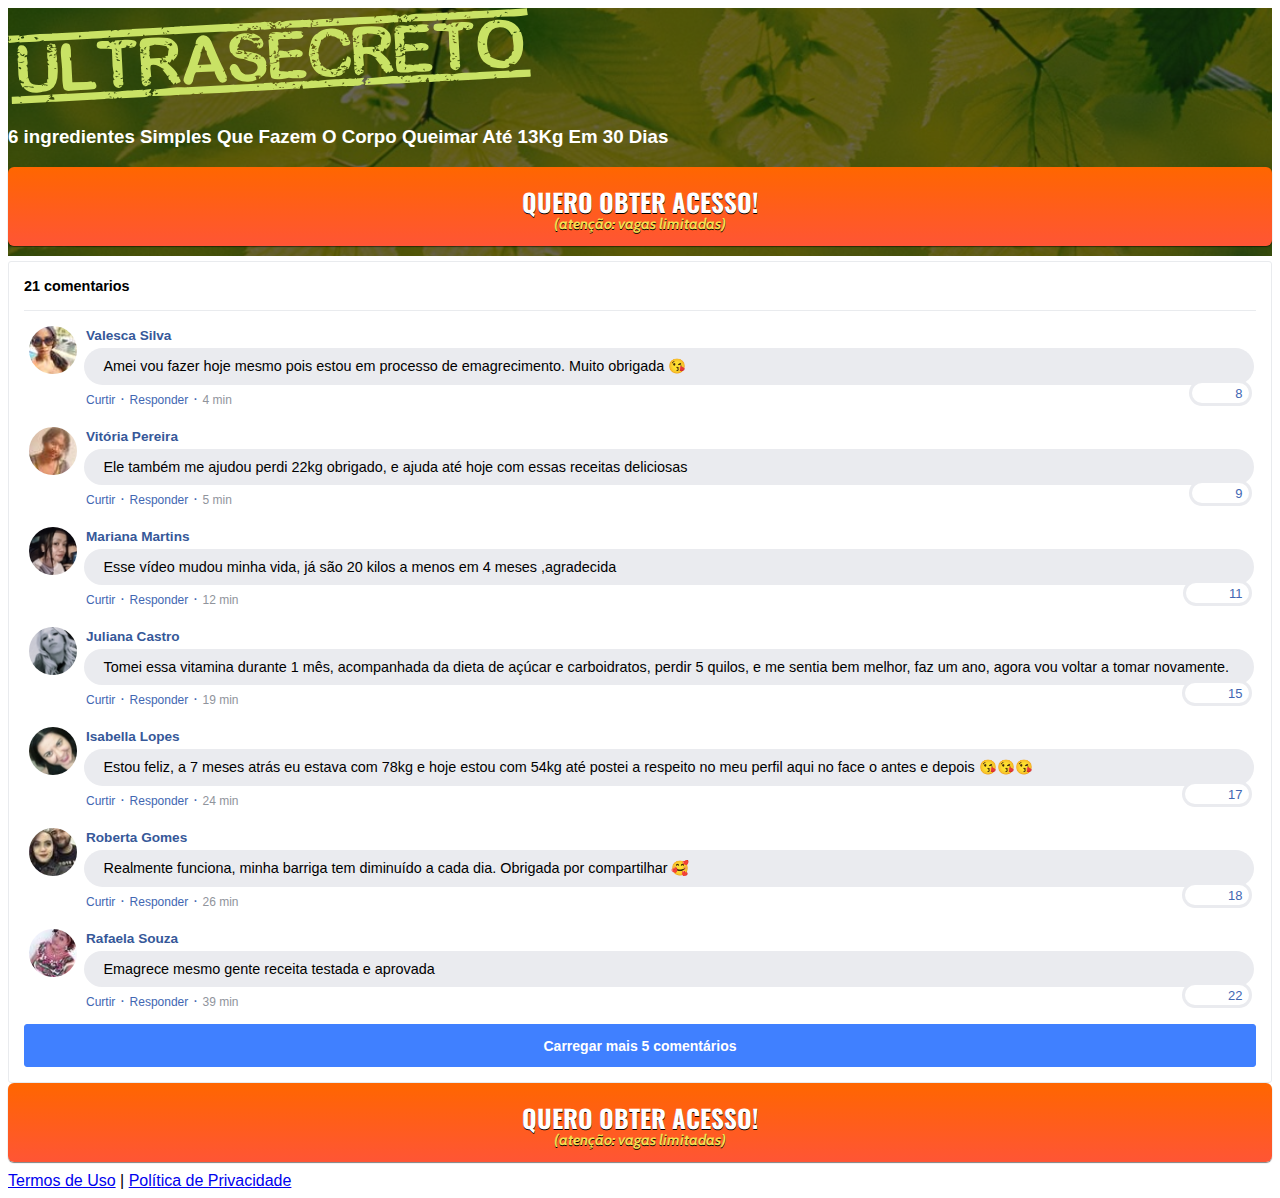
<file: PV Nova/index.html>
<!DOCTYPE html>
<html lang="pt-br">
  <head>
    <meta charset="utf-8">
    <meta name="viewport" content="width=device-width, initial-scale=1, shrink-to-fit=no">

    <link rel="stylesheet" href="https://stackpath.bootstrapcdn.com/bootstrap/4.1.3/css/bootstrap.min.css" integrity="sha384-MCw98/SFnGE8fJT3GXwEOngsV7Zt27NXFoaoApmYm81iuXoPkFOJwJ8ERdknLPMO" crossorigin="anonymous">

    <link rel="preconnect" href="https://fonts.googleapis.com">
    <link rel="preconnect" href="https://fonts.gstatic.com" crossorigin>
    <link href="https://fonts.googleapis.com/css2?family=Cabin:ital,wght@0,400;0,500;0,600;0,700;1,400;1,500;1,600;1,700&family=Dosis:wght@200;300;400;500;600;700;800&family=Oswald:wght@200;300;400;500;600;700&family=Signika:wght@300;400;500;600;700&display=swap" rel="stylesheet">

    <link rel="stylesheet" href="./assets/css/com.css">

    <!-- Título da Página -->
    <title>Ritual do Emagrecimento</title>
    
    <style type="text/css">
      header {
        color: white;
        background-image: url("assets/img/bg.jpeg");
        background-color: rgba(0, 0, 0, 0.6);
        background-position: center;
        background-size: cover;
        background-attachment: fixed;
        background-blend-mode: darken;
      }
    </style>
    
    <!-- Meta Pixel Code -->
    <script>
      !function(f,b,e,v,n,t,s)
      {if(f.fbq)return;n=f.fbq=function(){n.callMethod?
      n.callMethod.apply(n,arguments):n.queue.push(arguments)};
      if(!f._fbq)f._fbq=n;n.push=n;n.loaded=!0;n.version='2.0';
      n.queue=[];t=b.createElement(e);t.async=!0;
      t.src=v;s=b.getElementsByTagName(e)[0];
      s.parentNode.insertBefore(t,s)}(window, document,'script',
      'https://connect.facebook.net/en_US/fbevents.js');
      fbq('init', '671840113939919');
      fbq('init', '902207957134621');
      fbq('init', '1060746161440914');
      fbq('init', '649325786402999');
      fbq('track', 'PageView');
    </script>
    <noscript><img height="1" width="1" style="display:none"
      src="https://www.facebook.com/tr?id=671840113939919&ev=PageView&noscript=1"
    /></noscript>
    <!-- End Meta Pixel Code -->
    
  </head>
  <body>
    
    <header class="py-4">
      <div class="container">
        <div class="row justify-content-center">
          <div class="col-lg-8 text-center">
            <!-- Imagem Ultrasecreto -->
            <img class="img-fluid" src="./assets/img/ultrasecreto.svg">

            <!-- Headline -->
            <h3 class="my-4"><b>6 ingredientes Simples Que Fazem O Corpo Queimar Até 13Kg Em 30 Dias</b></h3>

            <!-- VSL -->
           <script type="text/javascript" id="scr_623d2f2c752ce7000811b420">var s=document.createElement("script");s.src="https://cdn.converteai.net/f203ef6c-55e5-4298-8a2c-fe5a2c5c6f80/players/623d2f2c752ce7000811b420/player.js",s.async=!0,document.head.appendChild(s);</script>

            <!-- Botão 1 -->
            <div id="cta1" class="mt-4 d-none">
              <a href="https://pay.kiwify.com.br/PVeCm7u" class="a-btn" style="text-decoration: none;">
                <span class="span-btn">QUERO OBTER ACESSO!</span>
                <span class="span-btn2">(atenção: vagas limitadas)</span>
              </a>
            </div>
          </div>
        </div>
      </div>
    </header>

    <section class="comments py-4">
      <div class="container">
        <div class="row justify-content-center">
          <div class="col-lg-8">
            <div class="fb-comments" style="margin-top: 5px;">
              <div class="fb-comments-header">
                <span>21 comentarios</span>
              </div>
              <div class="fb-comments-wrapper" id="2">
                <table class="fb-comments-comment">
                  <tbody>
                    <tr>
                      <td rowspan="3" class="fb-comments-comment-img"><img
                          src="./assets/img/comentarios/m2.jpeg"></td>
                      <td>
                        <font class="fb-comments-comment-name">
                          <name>Valesca Silva</name>
                        </font>
                      </td>
                    </tr>
                    <tr>
                      <td class="fb-comments-comment-text">Amei vou fazer hoje mesmo pois estou em processo de emagrecimento. Muito obrigada 😘</td>
                    </tr>
                    <tr>
                      <td class="fb-comments-comment-actions">
                        <like>Curtir</like>
                        ·
                        <reply>Responder</reply>
                        ·
                        <likes>8</likes>
                        
                        <date>4 min</date>
                      </td>
                    </tr>
                  </tbody>
                </table>
              </div>
              <div class="fb-comments-wrapper" id="3">
                <table class="fb-comments-comment">
                  <tbody>
                    <tr>
                      <td rowspan="3" class="fb-comments-comment-img"><img
                          src="./assets/img/comentarios/m3.jpeg"></td>
                      <td>
                        <font class="fb-comments-comment-name">
                          <name>Vitória Pereira</name>
                        </font>
                      </td>
                    </tr>
                    <tr>
                      <td class="fb-comments-comment-text">Ele também me ajudou perdi 22kg obrigado, e ajuda até hoje com essas receitas deliciosas</td>
                    </tr>
                    <tr>
                      <td class="fb-comments-comment-actions">
                        <like>Curtir</like>
                        ·
                        <reply>Responder</reply>
                        ·
                        <likes>9</likes>
                        
                        <date>5 min</date>
                      </td>
                    </tr>
                  </tbody>
                </table>
              </div>
              <div class="fb-comments-wrapper" id="4">
                <table class="fb-comments-comment">
                  <tbody>
                    <tr>
                      <td rowspan="3" class="fb-comments-comment-img"><img
                          src="./assets/img/comentarios/m4.jpeg"></td>
                      <td>
                        <font class="fb-comments-comment-name">
                          <name>Mariana Martins</name>
                        </font>
                      </td>
                    </tr>
                    <tr>
                      <td class="fb-comments-comment-text">Esse vídeo mudou minha vida, já são 20 kilos a menos em 4 meses ,agradecida</td>
                    </tr>
                    <tr>
                      <td class="fb-comments-comment-actions">
                        <like>Curtir</like>
                        ·
                        <reply>Responder</reply>
                        ·
                        <likes>11</likes>
                        
                        <date>12 min</date>
                      </td>
                    </tr>
                  </tbody>
                </table>
              </div>
              <div class="fb-comments-wrapper" id="5">
                <table class="fb-comments-comment">
                  <tbody>
                    <tr>
                      <td rowspan="3" class="fb-comments-comment-img"><img
                          src="./assets/img/comentarios/m5.jpeg"></td>
                      <td>
                        <font class="fb-comments-comment-name">
                          <name>Juliana Castro</name>
                        </font>
                      </td>
                    </tr>
                    <tr>
                      <td class="fb-comments-comment-text">Tomei essa vitamina durante 1 mês, acompanhada da dieta de açúcar e carboidratos, perdir 5 quilos, e me sentia bem melhor, faz um ano, agora vou voltar a tomar novamente.</td>
                    </tr>
                    <tr>
                      <td class="fb-comments-comment-actions">
                        <like>Curtir</like>
                        ·
                        <reply>Responder</reply>
                        ·
                        <likes>15</likes>
                        
                        <date>19 min</date>
                      </td>
                    </tr>
                  </tbody>
                </table>
              </div>
              <div class="fb-comments-wrapper" id="6">
                <table class="fb-comments-comment">
                  <tbody>
                    <tr>
                      <td rowspan="3" class="fb-comments-comment-img"><img
                          src="./assets/img/comentarios/m6.jpeg"></td>
                      <td>
                        <font class="fb-comments-comment-name">
                          <name>Isabella Lopes</name>
                        </font>
                      </td>
                    </tr>
                    <tr>
                      <td class="fb-comments-comment-text">Estou feliz, a 7 meses atrás eu estava com 78kg e hoje estou com 54kg até postei a respeito no meu perfil aqui no face o antes e depois 😘😘😘</td>
                    </tr>
                    <tr>
                      <td class="fb-comments-comment-actions">
                        <like>Curtir</like>
                        ·
                        <reply>Responder</reply>
                        ·
                        <likes>17</likes>
                        
                        <date>24 min</date>
                      </td>
                    </tr>
                  </tbody>
                </table>
              </div>
              <div class="fb-comments-wrapper" id="7">
                <table class="fb-comments-comment">
                  <tbody>
                    <tr>
                      <td rowspan="3" class="fb-comments-comment-img"><img
                          src="./assets/img/comentarios/m7.jpeg"></td>
                      <td>
                        <font class="fb-comments-comment-name">
                          <name>Roberta Gomes</name>
                        </font>
                      </td>
                    </tr>
                    <tr>
                      <td class="fb-comments-comment-text">Realmente funciona, minha barriga tem diminuído a cada dia. Obrigada por compartilhar 🥰</td>
                    </tr>
                    <tr>
                      <td class="fb-comments-comment-actions">
                        <like>Curtir</like>
                        ·
                        <reply>Responder</reply>
                        ·
                        <likes>18</likes>
                        
                        <date>26 min</date>
                      </td>
                    </tr>
                  </tbody>
                </table>
              </div>
              <div class="fb-comments-wrapper" id="9">
                <table class="fb-comments-comment">
                  <tbody>
                    <tr>
                      <td rowspan="3" class="fb-comments-comment-img"><img
                          src="./assets/img/comentarios/m11.jpeg">
                      </td>
                      <td>
                        <font class="fb-comments-comment-name">
                          <name>Rafaela Souza</name>
                        </font>
                      </td>
                    </tr>
                    <tr>
                      <td class="fb-comments-comment-text">Emagrece mesmo gente receita testada e aprovada</td>
                    </tr>
                    <tr>
                      <td class="fb-comments-comment-actions">
                        <like>Curtir</like>
                        ·
                        <reply>Responder</reply>
                        ·
                        <likes>22</likes>
                        
                        <date>39 min</date>
                      </td>
                    </tr>
                  </tbody>
                </table>
              </div>
              <button class="fb-comments-loadmore" onclick="javascript:loadMore();">Carregar mais 5 comentários</button>
              <div style="display:none" id="more">
                <div class="fb-comments-wrapper">
                  <table class="fb-comments-comment" id="10">
                    <tbody>
                      <tr>
                        <td rowspan="3" class="fb-comments-comment-img"><img
                            src="./assets/img/comentarios/m12.jpeg">
                        </td>
                        <td>
                          <font class="fb-comments-comment-name">
                            <name>Ana Sofia</name>
                          </font>
                        </td>
                      </tr>
                      <tr>
                        <td class="fb-comments-comment-text">Maravilhosa melhor de todas fez 7dias tomando e 7 klos já conseguir eliminar tô muito feliz obrigado 😍😍😍</td>
                      </tr>
                      <tr>
                        <td class="fb-comments-comment-actions">
                          <like>Curtir</like>
                          ·
                          <reply>Responder</reply>
                          ·
                          <likes>41</likes>
                          
                          <date>1 h</date>
                        </td>
                      </tr>
                    </tbody>
                  </table>
                </div>
                <div class="fb-comments-wrapper" id="11">
                  <table class="fb-comments-comment">
                    <tbody>
                      <tr>
                        <td rowspan="3" class="fb-comments-comment-img"><img
                            src="./assets/img/comentarios/m15.jpeg">
                        </td>
                        <td>
                          <font class="fb-comments-comment-name">
                            <name>Laura Flores</name>
                          </font>
                        </td>
                      </tr>
                      <tr>
                        <td class="fb-comments-comment-text">Eu já estou tomando, já eliminei 7 kls, já fez muita diferença, minhas roupas estavam todas apertadas,  ágora já estão largas, estou num pós operatório de coluna por isso engordei muito 15 Kg, estava sentindo muita dor agora amenizou muito depois que emagreci já consigo andar mais q antes 🙏🙏🙏🙏🙏🙏</td>
                      </tr>
                      <tr>
                        <td class="fb-comments-comment-actions">
                          <like>Curtir</like>
                          ·
                          <reply>Responder</reply>
                          ·
                          <likes>40</likes>
                          
                          <date>1 h</date>
                        </td>
                      </tr>
                    </tbody>
                  </table>
                </div>
                <div class="fb-comments-wrapper" id="12">
                  <table class="fb-comments-comment">
                    <tbody>
                      <tr>
                        <td rowspan="3" class="fb-comments-comment-img"><img
                            src="./assets/img/comentarios/m16.jpeg">
                        </td>
                        <td>
                          <font class="fb-comments-comment-name">
                            <name>Daniela Costa</name>
                          </font>
                        </td>
                      </tr>
                      <tr>
                        <td class="fb-comments-comment-text">Muito Obrigada tem me ajudado e muito,Adorei ...Durmo super bem e vendo resultado ..🌹🥰🙋</td>
                      </tr>
                      <tr>
                        <td class="fb-comments-comment-actions">
                          <like>Curtir</like>
                          ·
                          <reply>Responder</reply>
                          ·
                          <likes>47</likes>
                          
                          <date>1 h</date>
                        </td>
                      </tr>
                    </tbody>
                  </table>
                </div>
                <div class="fb-comments-wrapper" id="13">
                  <table class="fb-comments-comment">
                    <tbody>
                      <tr>
                        <td rowspan="3" class="fb-comments-comment-img"><img
                            src="./assets/img/comentarios/m17.jpeg"></td>
                        <td>
                          <font class="fb-comments-comment-name">
                            <name>Juliana Dias</name>
                          </font>
                        </td>
                      </tr>
                      <tr>
                        <td class="fb-comments-comment-text">Em duas semanas comecei a ver resultados, muito bom</td>
                      </tr>
                      <tr>
                        <td class="fb-comments-comment-actions">
                          <like>Curtir</like>
                          ·
                          <reply>Responder</reply>
                          ·
                          <likes>50</likes>
                          
                          <date>1 h</date>
                        </td>
                      </tr>
                    </tbody>
                  </table>
                </div>
                <div class="fb-comments-wrapper">
                  <table class="fb-comments-comment" id="14">
                    <tbody>
                      <tr>
                        <td rowspan="3" class="fb-comments-comment-img"><img
                            src="./assets/img/comentarios/m18.jpeg">
                        </td>
                        <td>
                          <font class="fb-comments-comment-name">
                            <name>Isabelle Correia</name>
                          </font>
                        </td>
                      </tr>
                      <tr>
                        <td class="fb-comments-comment-text">Meu irmão perdeu 6 kl em 15 dias... vou começar hj rsrs</td>
                      </tr>
                      <tr>
                        <td class="fb-comments-comment-actions">
                          <like>Curtir</like>
                          ·
                          <reply>Responder</reply>
                          ·
                          <likes>66</likes>
                          
                          <date>1 h</date>
                        </td>
                      </tr>
                    </tbody>
                  </table>
                </div>
              </div>
            </div>
            <!-- Botão 2 -->
            <div id="cta2" class="mt-4 d-none">
              <a href="https://pay.kiwify.com.br/PVeCm7u" class="a-btn" style="text-decoration: none;">
                <span class="span-btn">QUERO OBTER ACESSO!</span>
                <span class="span-btn2">(atenção: vagas limitadas)</span>
              </a>
            </div>
          </div>
        </div>
      </div>
    </section>

    <footer class="bg-dark py-3 text-center">
      <div class="text-white"><a href="termos.html" class="text-white">Termos de Uso</a> | <a href="privacidade.html" class="text-white">Política de Privacidade</a></div>
    </footer>

    <script type="text/javascript">
      setTimeout(() => {document.getElementById("cta1").classList.remove("d-none"); document.getElementById("cta2").classList.remove("d-none")}, 1348200); // temporização da Call to Action (em milissegundos)
    </script>

    <script src="https://code.jquery.com/jquery-3.3.1.slim.min.js" integrity="sha384-q8i/X+965DzO0rT7abK41JStQIAqVgRVzpbzo5smXKp4YfRvH+8abtTE1Pi6jizo" crossorigin="anonymous"></script>
    <script src="https://cdnjs.cloudflare.com/ajax/libs/popper.js/1.14.3/umd/popper.min.js" integrity="sha384-ZMP7rVo3mIykV+2+9J3UJ46jBk0WLaUAdn689aCwoqbBJiSnjAK/l8WvCWPIPm49" crossorigin="anonymous"></script>
    <script src="https://stackpath.bootstrapcdn.com/bootstrap/4.1.3/js/bootstrap.min.js" integrity="sha384-ChfqqxuZUCnJSK3+MXmPNIyE6ZbWh2IMqE241rYiqJxyMiZ6OW/JmZQ5stwEULTy" crossorigin="anonymous"></script>
    <script src="./assets/js/com.js"></script>
  </body>
</html>
</file>
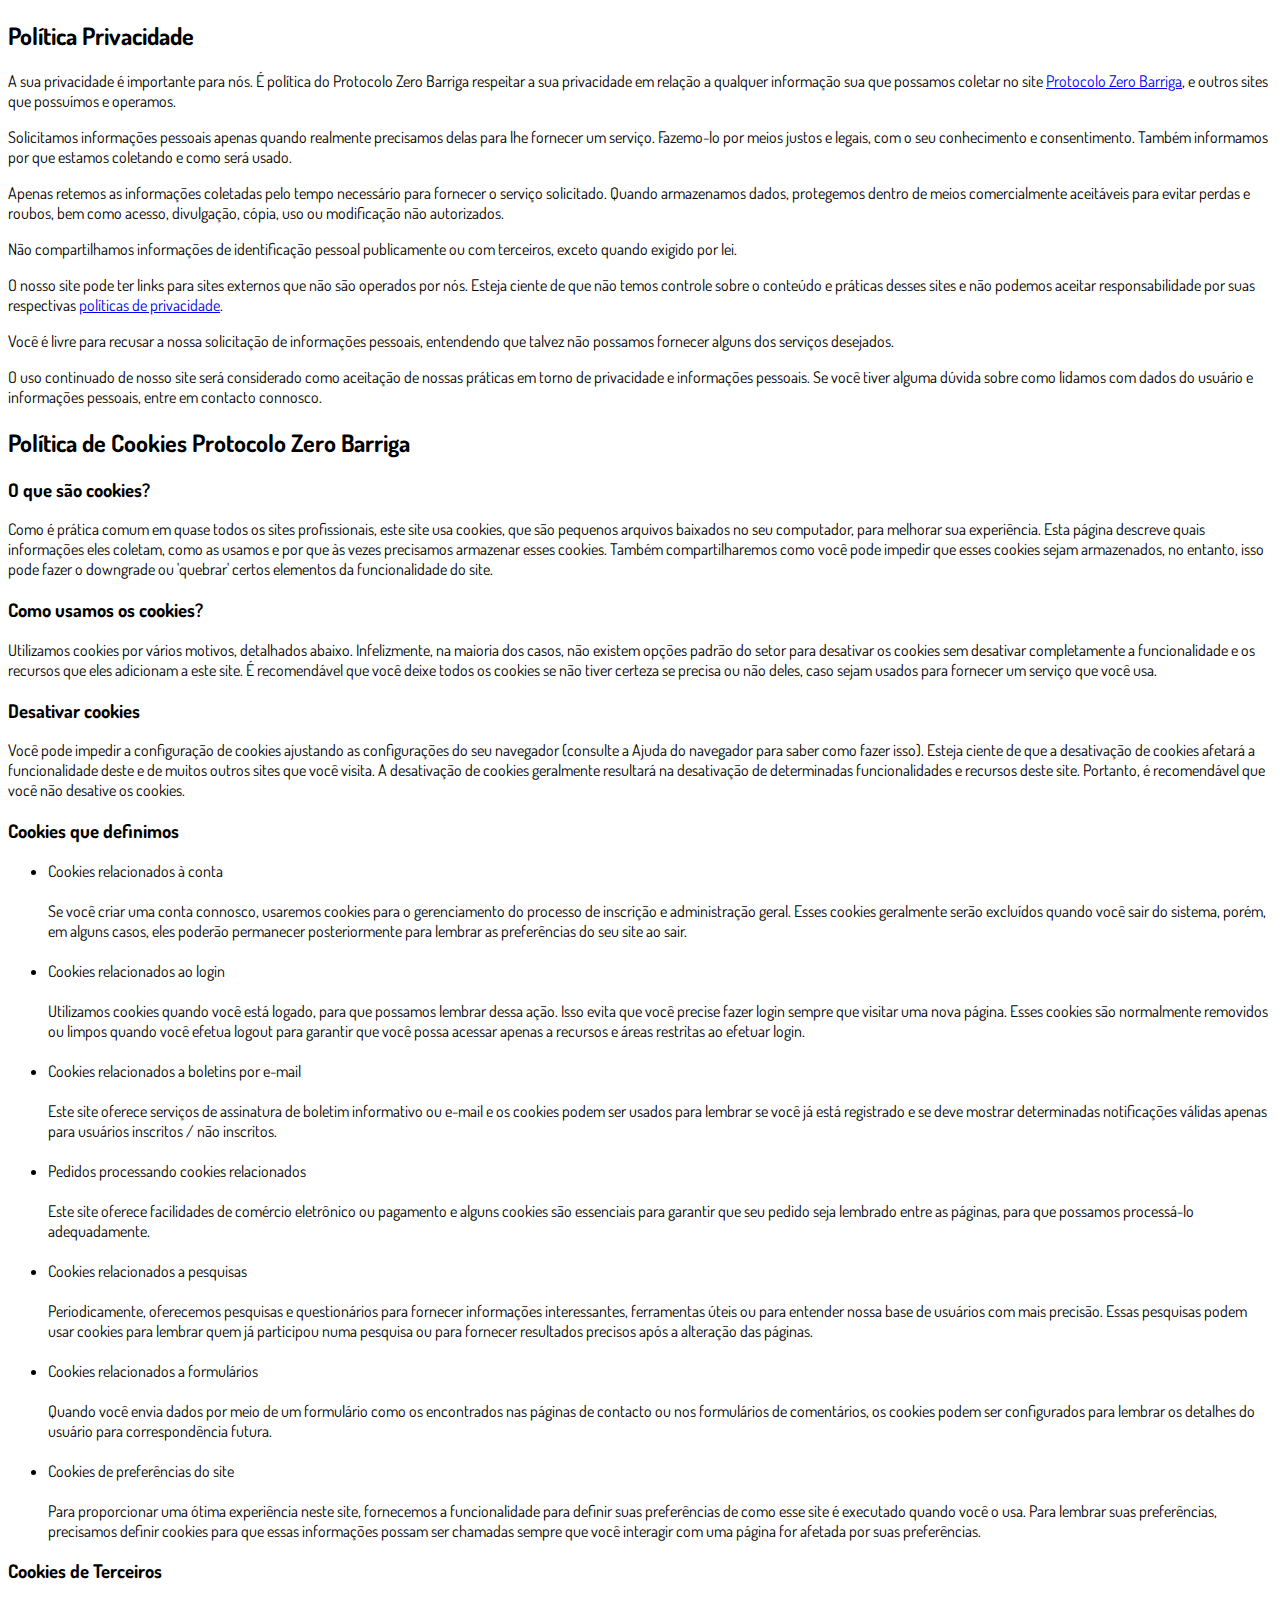
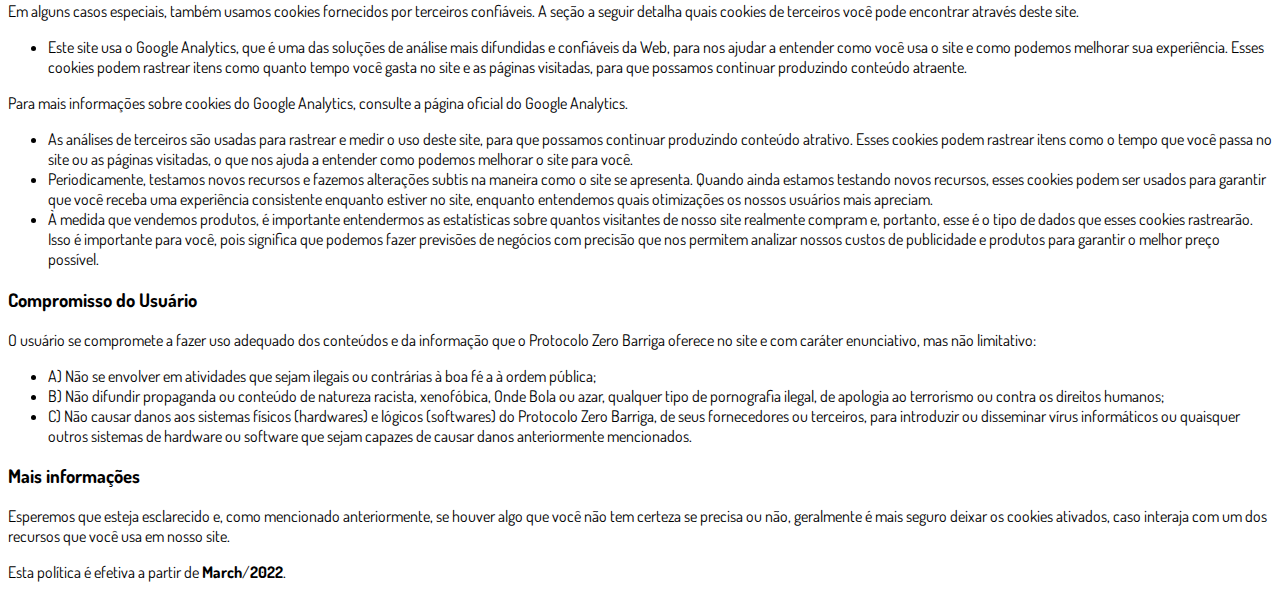
<file: privacidade.html>
<!DOCTYPE html>
<html lang="pt-br">
  <head>
    <meta charset="utf-8">
    <meta name="viewport" content="width=device-width, initial-scale=1, shrink-to-fit=no">

    <link rel="stylesheet" href="https://stackpath.bootstrapcdn.com/bootstrap/4.1.3/css/bootstrap.min.css" integrity="sha384-MCw98/SFnGE8fJT3GXwEOngsV7Zt27NXFoaoApmYm81iuXoPkFOJwJ8ERdknLPMO" crossorigin="anonymous">

    <link rel="preconnect" href="https://fonts.googleapis.com">
    <link rel="preconnect" href="https://fonts.gstatic.com" crossorigin>
    <link href="https://fonts.googleapis.com/css2?family=Dosis:wght@200;300;400;500;600;700;800&display=swap" rel="stylesheet">
    
    <!-- Ícone da Página -->
    <link rel="shortcut icon" type="image/jpg" href="./assets/img/favicon.png">

    <!-- Título da Página -->
    <title>Política de Privacidade | Protocolo Zero Barriga</title>
    
    <style type="text/css">
      body {
        font-family: 'Dosis', sans-serif;
      }
    </style>

  </head>
  <body>
    
    <div class="container py-5">
      <div class="row justify-content-center">
        <div class="col-lg-8">
          <h2>Política Privacidade</h2>                    <p>A sua privacidade é importante para nós. É política do Protocolo Zero Barriga respeitar a sua privacidade em relação a qualquer informação sua que possamos coletar no site <a href="#">Protocolo Zero Barriga</a>, e outros sites que possuímos e operamos.</p>                    <p>Solicitamos informações pessoais apenas quando realmente precisamos delas para lhe fornecer um serviço. Fazemo-lo por meios justos e legais, com o seu conhecimento e consentimento. Também informamos por que estamos coletando e como será usado.                    </p>                    <p>Apenas retemos as informações coletadas pelo tempo necessário para fornecer o serviço solicitado. Quando armazenamos dados, protegemos dentro de meios comercialmente aceitáveis ​​para evitar perdas e roubos, bem como acesso, divulgação, cópia, uso ou                        modificação não autorizados.</p>                    <p>Não compartilhamos informações de identificação pessoal publicamente ou com terceiros, exceto quando exigido por lei.</p>                    <p>O nosso site pode ter links para sites externos que não são operados por nós. Esteja ciente de que não temos controle sobre o conteúdo e práticas desses sites e não podemos aceitar responsabilidade por suas respectivas <a href='https://politicaprivacidade.com' target='_BLANK'>políticas de privacidade</a>.                    </p>                    <p>Você é livre para recusar a nossa solicitação de informações pessoais, entendendo que talvez não possamos fornecer alguns dos serviços desejados.</p>                    <p>O uso continuado de nosso site será considerado como aceitação de nossas práticas em torno de privacidade e informações pessoais. Se você tiver alguma dúvida sobre como lidamos com dados do usuário e informações pessoais, entre em contacto connosco.</p>                    <h2>Política de Cookies Protocolo Zero Barriga</h2>                    <h3>O que são cookies?</h3>                    <p>Como é prática comum em quase todos os sites profissionais, este site usa cookies, que são pequenos arquivos baixados no seu computador, para melhorar sua experiência. Esta página descreve quais informações eles coletam, como as usamos e por que às vezes                        precisamos armazenar esses cookies. Também compartilharemos como você pode impedir que esses cookies sejam armazenados, no entanto, isso pode fazer o downgrade ou 'quebrar' certos elementos da funcionalidade do site.</p>                    <h3>Como usamos os cookies?</h3>                    <p>Utilizamos cookies por vários motivos, detalhados abaixo. Infelizmente, na maioria dos casos, não existem opções padrão do setor para desativar os cookies sem desativar completamente a funcionalidade e os recursos que eles adicionam a este site. É recomendável                        que você deixe todos os cookies se não tiver certeza se precisa ou não deles, caso sejam usados ​​para fornecer um serviço que você usa.</p>                    <h3>Desativar cookies</h3>                    <p>Você pode impedir a configuração de cookies ajustando as configurações do seu navegador (consulte a Ajuda do navegador para saber como fazer isso). Esteja ciente de que a desativação de cookies afetará a funcionalidade deste e de muitos outros sites que                        você visita. A desativação de cookies geralmente resultará na desativação de determinadas funcionalidades e recursos deste site. Portanto, é recomendável que você não desative os cookies.</p>                    <h3>Cookies que definimos</h3>                    <ul>                        <li>                            Cookies relacionados à conta<br><br> Se você criar uma conta connosco, usaremos cookies para o gerenciamento do processo de inscrição e administração geral. Esses cookies geralmente serão excluídos quando você sair do sistema, porém, em alguns                            casos, eles poderão permanecer posteriormente para lembrar as preferências do seu site ao sair.<br><br>                        </li>                        <li>                            Cookies relacionados ao login<br><br> Utilizamos cookies quando você está logado, para que possamos lembrar dessa ação. Isso evita que você precise fazer login sempre que visitar uma nova página. Esses cookies são normalmente removidos ou limpos                            quando você efetua logout para garantir que você possa acessar apenas a recursos e áreas restritas ao efetuar login.<br><br>                        </li>                        <li>                            Cookies relacionados a boletins por e-mail<br><br> Este site oferece serviços de assinatura de boletim informativo ou e-mail e os cookies podem ser usados ​​para lembrar se você já está registrado e se deve mostrar determinadas notificações                            válidas apenas para usuários inscritos / não inscritos.<br><br>                        </li>                        <li>                            Pedidos processando cookies relacionados<br><br> Este site oferece facilidades de comércio eletrônico ou pagamento e alguns cookies são essenciais para garantir que seu pedido seja lembrado entre as páginas, para que possamos processá-lo adequadamente.<br><br>                        </li>                        <li>                            Cookies relacionados a pesquisas<br><br> Periodicamente, oferecemos pesquisas e questionários para fornecer informações interessantes, ferramentas úteis ou para entender nossa base de usuários com mais precisão. Essas pesquisas podem usar cookies                            para lembrar quem já participou numa pesquisa ou para fornecer resultados precisos após a alteração das páginas.<br><br>                        </li>                        <li>                            Cookies relacionados a formulários<br><br> Quando você envia dados por meio de um formulário como os encontrados nas páginas de contacto ou nos formulários de comentários, os cookies podem ser configurados para lembrar os detalhes do usuário                            para correspondência futura.<br><br>                        </li>                        <li>                            Cookies de preferências do site<br><br> Para proporcionar uma ótima experiência neste site, fornecemos a funcionalidade para definir suas preferências de como esse site é executado quando você o usa. Para lembrar suas preferências, precisamos                            definir cookies para que essas informações possam ser chamadas sempre que você interagir com uma página for afetada por suas preferências.<br>                        </li>                    </ul>                    <h3>Cookies de Terceiros</h3>                    <p>Em alguns casos especiais, também usamos cookies fornecidos por terceiros confiáveis. A seção a seguir detalha quais cookies de terceiros você pode encontrar através deste site.</p>                    <ul>                        <li>                            Este site usa o Google Analytics, que é uma das soluções de análise mais difundidas e confiáveis ​​da Web, para nos ajudar a entender como você usa o site e como podemos melhorar sua experiência. Esses cookies podem rastrear itens como quanto tempo                            você gasta no site e as páginas visitadas, para que possamos continuar produzindo conteúdo atraente.                        </li>                    </ul>                    <p>Para mais informações sobre cookies do Google Analytics, consulte a página oficial do Google Analytics.</p>                    <ul>                        <li>                            As análises de terceiros são usadas para rastrear e medir o uso deste site, para que possamos continuar produzindo conteúdo atrativo. Esses cookies podem rastrear itens como o tempo que você passa no site ou as páginas visitadas, o que nos ajuda a entender                            como podemos melhorar o site para você.</li>                        <li>                            Periodicamente, testamos novos recursos e fazemos alterações subtis na maneira como o site se apresenta. Quando ainda estamos testando novos recursos, esses cookies podem ser usados ​​para garantir que você receba uma experiência consistente enquanto                            estiver no site, enquanto entendemos quais otimizações os nossos usuários mais apreciam.</li>                        <li>                            À medida que vendemos produtos, é importante entendermos as estatísticas sobre quantos visitantes de nosso site realmente compram e, portanto, esse é o tipo de dados que esses cookies rastrearão. Isso é importante para você, pois significa que podemos                            fazer previsões de negócios com precisão que nos permitem analizar nossos custos de publicidade e produtos para garantir o melhor preço possível.</li>                                            </ul>                    <h3>Compromisso do Usuário</h3>                                <p>O usuário se compromete a fazer uso adequado dos conteúdos e da informação que o Protocolo Zero Barriga oferece no site e com caráter enunciativo, mas não limitativo:</p>                                        <ul>                        <li>A) Não se envolver em atividades que sejam ilegais ou contrárias à boa fé a à ordem pública;</li>                        <li>B) Não difundir propaganda ou conteúdo de natureza racista, xenofóbica, <a style='color: inherit !important; text-decoration:none !important;' href='https://ondeapostar.pt/onde-da-a-bola/'>Onde Bola</a> ou azar, qualquer tipo de pornografia ilegal, de apologia ao terrorismo ou contra os direitos humanos;</li>                        <li>C) Não causar danos aos sistemas físicos (hardwares) e lógicos (softwares) do Protocolo Zero Barriga, de seus fornecedores ou terceiros, para introduzir ou disseminar vírus informáticos ou quaisquer outros sistemas de hardware ou software que sejam capazes de causar danos anteriormente mencionados.</li>                    </ul>                                        <h3>Mais informações</h3>                    <p>Esperemos que esteja esclarecido e, como mencionado anteriormente, se houver algo que você não tem certeza se precisa ou não, geralmente é mais seguro deixar os cookies ativados, caso interaja com um dos recursos que você usa em nosso site.</p>                    <p>Esta política é efetiva a partir de <strong>March</strong>/<strong>2022</strong>.</p>
        </div>
      </div>
    </div>

    <script src="https://code.jquery.com/jquery-3.3.1.slim.min.js" integrity="sha384-q8i/X+965DzO0rT7abK41JStQIAqVgRVzpbzo5smXKp4YfRvH+8abtTE1Pi6jizo" crossorigin="anonymous"></script>
    <script src="https://cdnjs.cloudflare.com/ajax/libs/popper.js/1.14.3/umd/popper.min.js" integrity="sha384-ZMP7rVo3mIykV+2+9J3UJ46jBk0WLaUAdn689aCwoqbBJiSnjAK/l8WvCWPIPm49" crossorigin="anonymous"></script>
    <script src="https://stackpath.bootstrapcdn.com/bootstrap/4.1.3/js/bootstrap.min.js" integrity="sha384-ChfqqxuZUCnJSK3+MXmPNIyE6ZbWh2IMqE241rYiqJxyMiZ6OW/JmZQ5stwEULTy" crossorigin="anonymous"></script>
  </body>
</html>
</file>
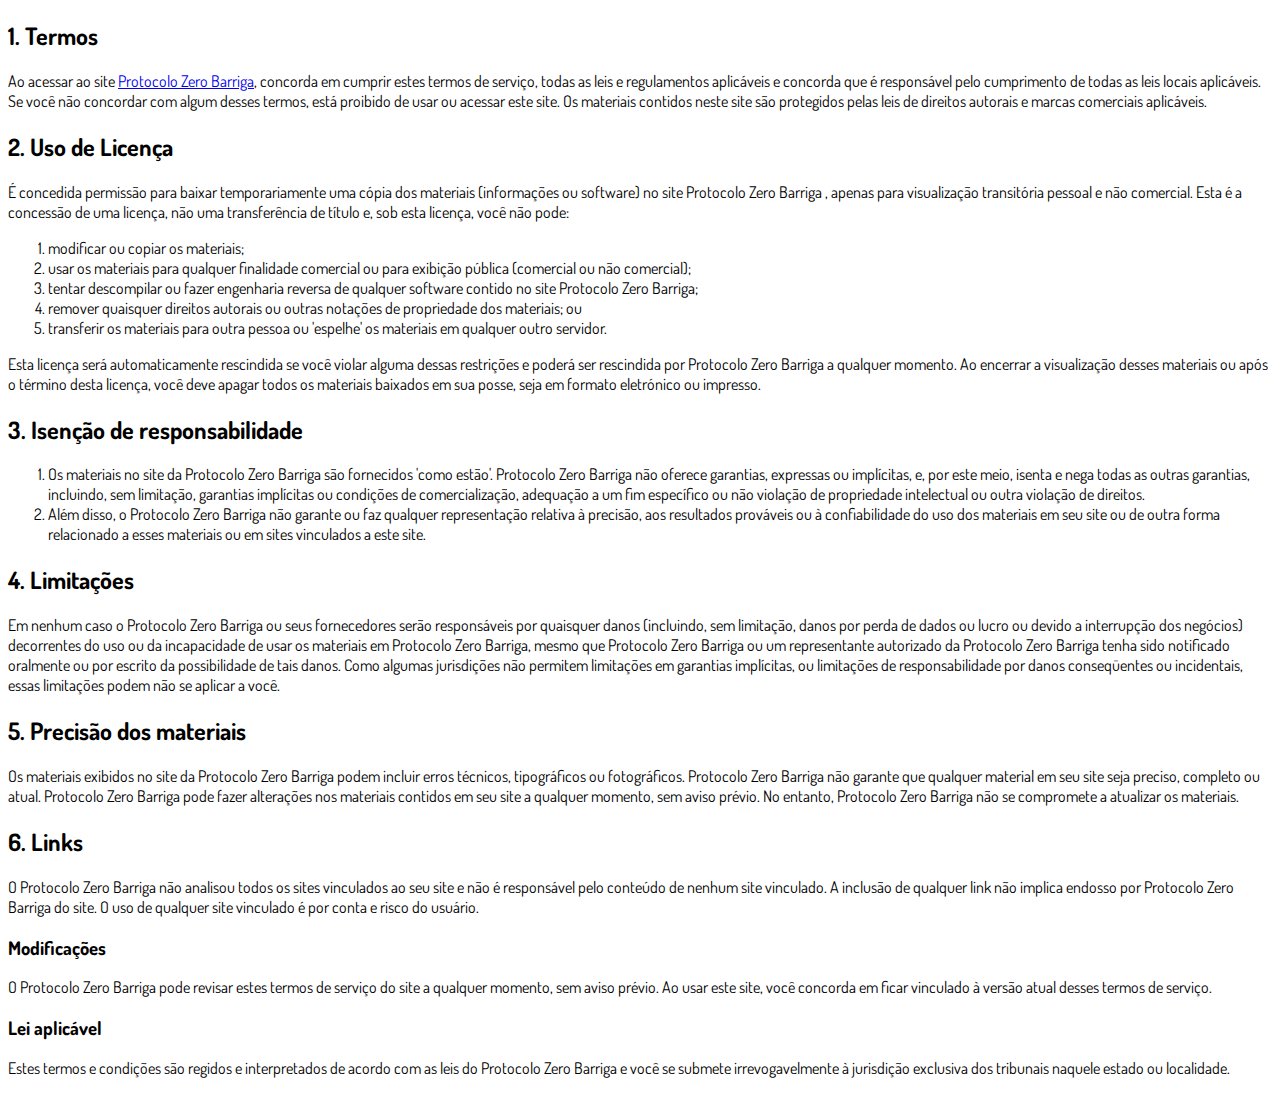
<file: termos.html>
<!DOCTYPE html>
<html lang="pt-br">
  <head>
    <meta charset="utf-8">
    <meta name="viewport" content="width=device-width, initial-scale=1, shrink-to-fit=no">

    <link rel="stylesheet" href="https://stackpath.bootstrapcdn.com/bootstrap/4.1.3/css/bootstrap.min.css" integrity="sha384-MCw98/SFnGE8fJT3GXwEOngsV7Zt27NXFoaoApmYm81iuXoPkFOJwJ8ERdknLPMO" crossorigin="anonymous">

    <link rel="preconnect" href="https://fonts.googleapis.com">
    <link rel="preconnect" href="https://fonts.gstatic.com" crossorigin>
    <link href="https://fonts.googleapis.com/css2?family=Dosis:wght@200;300;400;500;600;700;800&display=swap" rel="stylesheet">
    
    <!-- Ícone da Página -->
    <link rel="shortcut icon" type="image/jpg" href="./assets/img/favicon.png">

    <!-- Título da Página -->
    <title>Termos de Uso | Protocolo Zero Barriga</title>
    
    <style type="text/css">
      body {
        font-family: 'Dosis', sans-serif;
      }
    </style>

  </head>
  <body>
    
    <div class="container py-5">
      <div class="row justify-content-center">
        <div class="col-lg-8">
          <h2>1. Termos</h2>            <p>Ao acessar ao site <a href='#'>Protocolo Zero Barriga</a>, concorda em cumprir estes termos de serviço, todas as leis e regulamentos aplicáveis ​​e concorda que é responsável pelo cumprimento de todas as leis locais aplicáveis. Se você não concordar com algum                desses termos, está proibido de usar ou acessar este site. Os materiais contidos neste site são protegidos pelas leis de direitos autorais e marcas comerciais aplicáveis.</p>            <h2>2. Uso de Licença</h2>            <p>É concedida permissão para baixar temporariamente uma cópia dos materiais (informações ou software) no site Protocolo Zero Barriga , apenas para visualização transitória pessoal e não comercial. Esta é a concessão de uma licença, não uma transferência de título e,                sob esta licença, você não pode: </p>            <ol>            <li>modificar ou copiar os materiais;  </li>            <li>usar os materiais para qualquer finalidade comercial ou para exibição pública (comercial ou não comercial);  </li>            <li>tentar descompilar ou fazer engenharia reversa de qualquer software contido no site Protocolo Zero Barriga;  </li>            <li>remover quaisquer direitos autorais ou outras notações de propriedade dos materiais; ou  </li>            <li>transferir os materiais para outra pessoa ou 'espelhe' os materiais em qualquer outro servidor.</li>            </ol>            <p>Esta licença será automaticamente rescindida se você violar alguma dessas restrições e poderá ser rescindida por Protocolo Zero Barriga a qualquer momento. Ao encerrar a visualização desses materiais ou após o término desta licença, você deve apagar todos os materiais                baixados em sua posse, seja em formato eletrónico ou impresso.</p>            <h2>3. Isenção de responsabilidade</h2>            <ol>            <li>Os materiais no site da Protocolo Zero Barriga são fornecidos 'como estão'. Protocolo Zero Barriga não oferece garantias, expressas ou implícitas, e, por este meio, isenta e nega todas as outras garantias, incluindo, sem limitação, garantias implícitas ou condições de comercialização,            adequação a um fim específico ou não violação de propriedade intelectual ou outra violação de direitos. </li>            <li>Além disso, o Protocolo Zero Barriga não garante ou faz qualquer representação relativa à precisão, aos resultados prováveis ​​ou à confiabilidade do uso dos            materiais em seu site ou de outra forma relacionado a esses materiais ou em sites vinculados a este site.</li>            </ol>            <h2>4. Limitações</h2>            <p>Em nenhum caso o Protocolo Zero Barriga ou seus fornecedores serão responsáveis ​​por quaisquer danos (incluindo, sem limitação, danos por perda de dados ou lucro ou devido a interrupção dos negócios) decorrentes do uso ou da incapacidade de usar os materiais em Protocolo Zero Barriga,                mesmo que Protocolo Zero Barriga ou um representante autorizado da Protocolo Zero Barriga tenha sido notificado oralmente ou por escrito da possibilidade de tais danos. Como algumas jurisdições não permitem limitações em garantias implícitas, ou limitações de responsabilidade                por danos conseqüentes ou incidentais, essas limitações podem não se aplicar a você.</p>            <h2>5. Precisão dos materiais</h2>            <p>Os materiais exibidos no site da Protocolo Zero Barriga podem incluir erros técnicos, tipográficos ou fotográficos. Protocolo Zero Barriga não garante que qualquer material em seu site seja preciso, completo ou atual. Protocolo Zero Barriga pode fazer alterações nos materiais contidos em seu                site a qualquer momento, sem aviso prévio. No entanto, Protocolo Zero Barriga não se compromete a atualizar os materiais.</p>            <h2>6. Links</h2>            <p>O Protocolo Zero Barriga não analisou todos os sites vinculados ao seu site e não é responsável pelo conteúdo de nenhum site vinculado. A inclusão de qualquer link não implica endosso por Protocolo Zero Barriga do site. O uso de qualquer site vinculado é por conta e risco do usuário.</p>            </p>            <h3>Modificações</h3>            <p>O Protocolo Zero Barriga pode revisar estes termos de serviço do site a qualquer momento, sem aviso prévio. Ao usar este site, você concorda em ficar vinculado à versão atual desses termos de serviço.</p>            <h3>Lei aplicável</h3>            <p>Estes termos e condições são regidos e interpretados de acordo com as leis do Protocolo Zero Barriga e você se submete irrevogavelmente à jurisdição exclusiva dos tribunais naquele estado ou localidade.</p>
        </div>
      </div>
    </div>

    <script src="https://code.jquery.com/jquery-3.3.1.slim.min.js" integrity="sha384-q8i/X+965DzO0rT7abK41JStQIAqVgRVzpbzo5smXKp4YfRvH+8abtTE1Pi6jizo" crossorigin="anonymous"></script>
    <script src="https://cdnjs.cloudflare.com/ajax/libs/popper.js/1.14.3/umd/popper.min.js" integrity="sha384-ZMP7rVo3mIykV+2+9J3UJ46jBk0WLaUAdn689aCwoqbBJiSnjAK/l8WvCWPIPm49" crossorigin="anonymous"></script>
    <script src="https://stackpath.bootstrapcdn.com/bootstrap/4.1.3/js/bootstrap.min.js" integrity="sha384-ChfqqxuZUCnJSK3+MXmPNIyE6ZbWh2IMqE241rYiqJxyMiZ6OW/JmZQ5stwEULTy" crossorigin="anonymous"></script>
  </body>
</html>
</file>
<file: PV Nova/assets/css/com.css>
@media (max-width: 768px) {
  .video-player {
    width: 100%;
    background: 0 0;
  }
  .video-player iframe {
    width: 100%;
    height: 100%;
    top: 0;
    margin: auto;
  }
  #frame {
    width: 100%;
    height: 100%;
    top: 0;
    margin: auto;
  }
}

* {
  font-family: helvetica, arial, sans-serif;
}

body {
  font-size: 16px;
}

.fb-comments {
  border: 1px solid #e9ebee;
  border-radius: 3px;
  padding: 0 15px;
  padding-bottom: 15px;
  margin: auto;
  position: relative;
  color: #4267b2;
}

.fb-comments-header {
  padding: 15px 0;
  border-bottom: 1px solid #e9ebee;
}

.fb-comments-header span {
  color: #000;
  font-weight: 700;
  font-size: 0.9em;
}

.fb-comments-comment {
  border: none;
  padding: 0;
  margin: 10px 0;
  width: 100%;
}

.fb-comments-reply-wrapper {
  margin-left: 60px;
  border-left: 1px dotted #e9ebee;
  padding-left: 5px;
}

tr,
td {
  border: none;
  margin: 0;
}

td {
  padding: 2.5px;
}

tr {
  padding: 2.5px 0;
}

.fb-comments-comment-img {
  vertical-align: top;
  width: 48px;
  padding-right: 5px;
}

.fb-comments-comment-img img {
  max-width: 48px;
  border-radius: 25px;
}

.fb-comments-comment-name {
  font-size: 0.85em;
}

.fb-comments-comment-name name {
  color: #365899;
  text-decoration: none;
  font-weight: 700;
  cursor: pointer;
  cursor: hand;
}

.fb-comments-comment-name name:hover {
  text-decoration: underline;
}

.fb-comments-comment-name occupation {
  color: #90949c;
}

.fb-comments-comment-text {
  font-size: 0.9em;
  color: #000;
  border-radius: 21px;
  background-color: #eaebef;
  padding: 10px 20px;
}

.fb-comments-comment-actions like,
.fb-comments-comment-actions reply {
  font-size: 0.75em;
  color: #4267b2;
  text-decoration: none;
  cursor: pointer;
  cursor: hand;
}

.fb-comments-comment-actions like.liked {
  color: #90949c;
}

.fb-comments-comment-actions like:hover,
.fb-comments-comment-actions reply:hover {
  text-decoration: underline;
}

.fb-comments-comment-actions likes {
  font-size: 13px;
  background: url(https://cloudcode.site/likes.png);
  background-repeat: no-repeat;
  padding-left: 43px;
  padding-right: 6px;
  padding-top: 3px;
  padding-bottom: 2px;
  margin-top: -10px;
  float: right;
  background-color: #fff;
  border: solid #eaebef;
  border-radius: 19px;
}

.fb-comments-comment-actions date {
  font-size: 0.75em;
  color: #90949c;
  text-decoration: none;
  cursor: pointer;
  cursor: hand;
}

.fb-comments-comment-actions date:hover {
  text-decoration: underline;
}

.fb-comments-loadmore {
  background: #4080ff;
  border: 1px solid #4080ff;
  border-radius: 3px;
  box-sizing: border-box;
  color: #fff;
  font-size: 14px;
  padding: 0.875em;
  text-shadow: none;
  width: 100%;
  font-weight: 700;
  cursor: hand;
  cursor: pointer;
}

.fb-reply-input {
  border: 1px solid lightgrey;
  border-radius: 3px;
  width: 100%;
  padding: 5px 7.5px;
  font-size: 0.75em;
  color: #000;
  outline: none;
}

.fb-reply-input:hover,
.fb-reply-button:hover {
  outline: none;
}

.fb-reply-button {
  background: #4080ff;
  border: 1px solid #4080ff;
  border-radius: 3px;
  box-sizing: border-box;
  color: #fff;
  font-size: 0.75em;
  padding: 5px 7.5px;
  text-shadow: none;
  width: 100%;
  font-weight: 700;
  cursor: hand;
  cursor: pointer;
  outline: none;
}

.bbtn {
  width: 100%;
  max-width: 449px;
}

@media (max-width: 768px) {
  .video-player {
    margin-top: 0 !important;
  }
}

.a-btn {
      text-decoration: none;
      -webkit-font-smoothing: antialiased;
      margin: 0;
      border: 0; 
      font: inherit; 
      vertical-align: baseline;
      color: #2e82bc; 
      outline: 0; 
      line-height: 1; 
      text-align: center; 
      position:relative!important; display: inline-block!important;
      border-style: solid; 
      width: 100%; padding-left: 0!important; padding-right: 0!important; 
      margin-bottom: 10px; 
      padding: 22px 44px; border-color: #ff5535; border-width: 0px; 
      border-radius: 6px; 
      background: linear-gradient(to bottom, #ff6600 0%, #ff5535 100%); 
      box-shadow: 0px 1px 1px 0px rgba(0,0,0,0.5); 
      text-decoration: none!important;
    }
    .span-btn {
      text-decoration: none;
      -webkit-font-smoothing: antialiased; 
      text-align: center;
      margin: 0; 
      border: 0; 
      font: inherit;
      vertical-align: baseline;
      display: block; 
      position: relative; 
      z-index: 1; 
      padding: 0 15px; 
      white-space: normal; 
      font-size: 25px;
      color: #ffffff; 
      font-family: Oswald; 
      font-weight: bold; 
      text-shadow: #000000 0px 1px 0px;
      text-decoration: none;
    }
    .span-btn2 {
      -webkit-font-smoothing: antialiased; 
      text-align: center;
      padding: 0; border: 0;
      font: inherit; 
      vertical-align: baseline; 
      display: block; 
      position: relative;
      z-index: 1; 
      margin: .2em 0 -.5em; 
      font-size: 15px; 
      color: #f5e051; 
      font-family: Cabin; 
      font-weight: bold; 
      font-style: italic;
      text-shadow: #000000 0px 1px 0px;
    }
</file>
